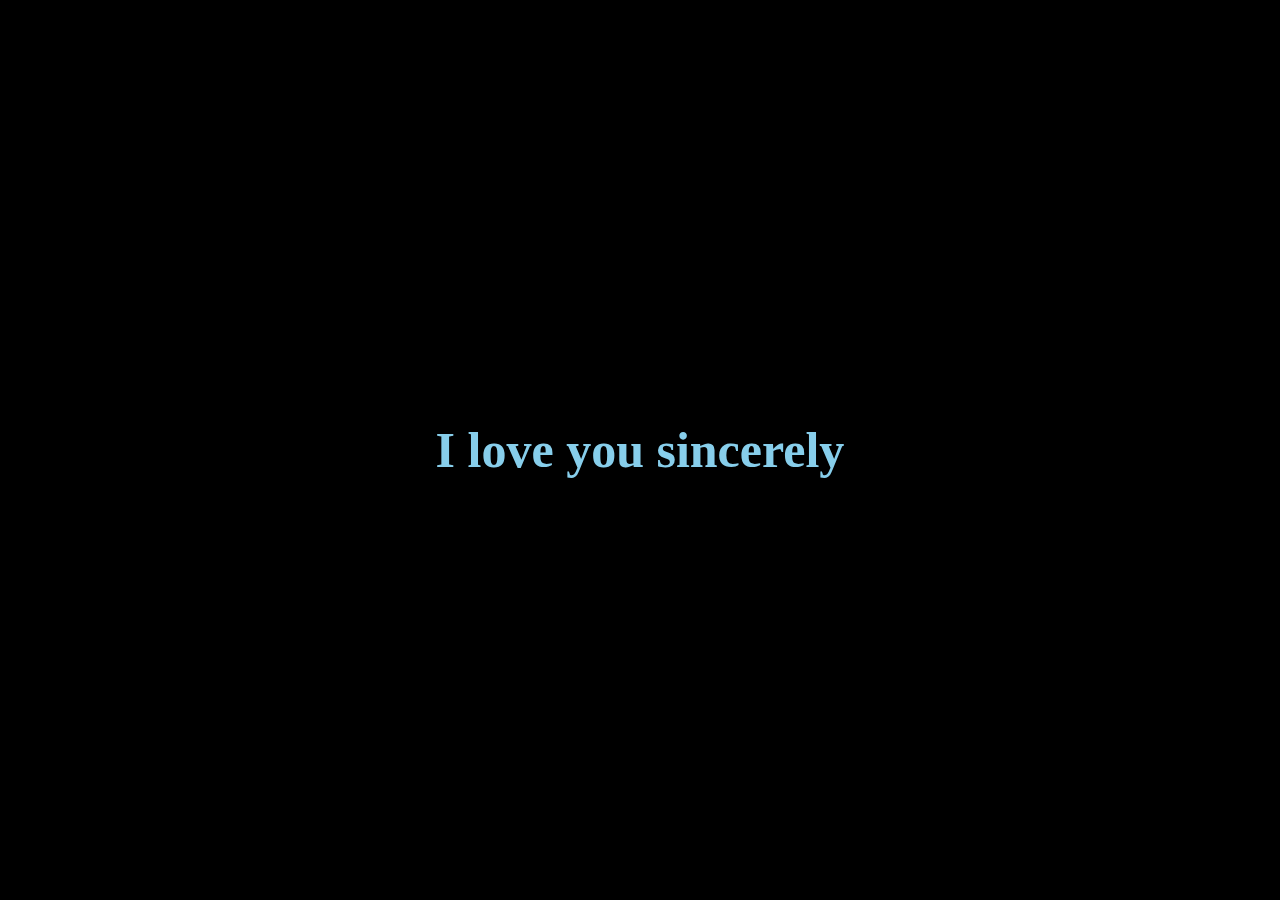
<file: Letter.html>
<!DOCTYPE html>
<html lang="en">
  <head>
    <meta charset="UTF-8" />
    <meta name="viewport" content="width=device-width, initial-scale=1.0" />
    <title>letter for sky</title>
    <link rel="stylesheet" href="./letter.css" />
    <script src="./letter.js"></script>    
  </head>
  <body>
    <div id="splash" onclick="start()">I love you sincerely</div>
    <audio id="bgm" src="./close.mp3" loop></audio>
    <div class="container">
      <img class="junnyimg" src="./jun.jpg">
      <img class="skyimg" src="./sky.jpg">
        <p>
            Dear babi, <br><br>
            Hi, Babi. It's been already 200 days that we have been a couple. 
            I've told you many times that I appreciate for waiting for me while I am in the military even though we are in a long distance relationship.
            Everyone knows how hard it is and you are doing it so well. 
            <br><br>
            Before I met you, I had no idea what I want to do in my future. I had no plans, hopes and happiness in the future until I met you. 
            You changed my life by coming into my life and brought hopes, happiness and plans for OUR futures. You have no idea how much that means to me.
            I guess true love is inexhaustible. The more I give, the more I have. That is the reason why I do not want to lose on I love you more fights &hearts;
            <br><br>
            Even we have never met for 200 days, we love each other so much that no one can tear us apart. Even we are in long distance relationship, 
            our love langauges are physical touch. Only have 1 month left until we meet in vancouver babyyyy~~~. 
            <br>
            I really love you the most, and I care about you more than anything. Also click the button for the last present.
            <br><br>
            Sincerely,
            <br><br>
            Your bobo, JunHyun Park 
            <br>
            <button class="btn" onclick="nextPage()">Final Present</button>
        </p>  
    </div>
  </body>
</html>
</file>
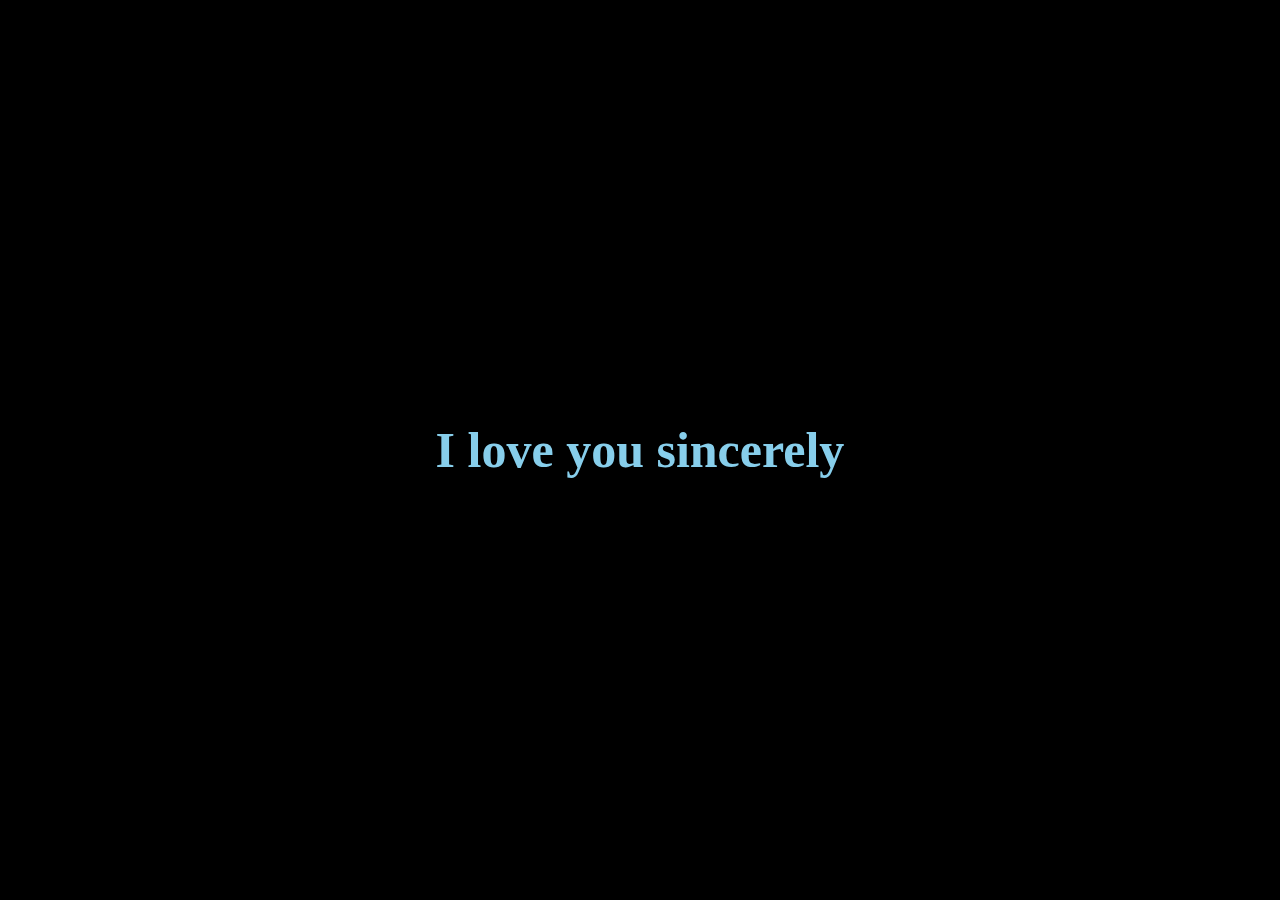
<file: letter.html>
<!DOCTYPE html>
<html lang="en">
  <head>
    <meta charset="UTF-8" />
    <meta name="viewport" content="width=device-width, initial-scale=1.0" />
    <title>letter for sky</title>
    <link rel="stylesheet" href="./letter.css" />
    <script src="./letter.js"></script>    
  </head>
  <body>
    <div id="splash" onclick="start()">I love you sincerely</div>
    <audio id="bgm" src="./close.mp3" loop></audio>
    <div class="container">
      <img class="junnyimg" src="./jun.jpg">
      <img class="skyimg" src="./sky.jpg">
        <p>
            Dear babi, <br><br>
            Hi, Babi. It's been already 200 days that we have been a couple. 
            I've told you many times that I appreciate for waiting for me while I am in the military even though we are in a long distance relationship.
            Everyone knows how hard it is and you are doing it so well. 
            <br><br>
            Before I met you, I had no idea what I want to do in my future. I had no plans, hopes and happiness in the future until I met you. 
            You changed my life by coming into my life and brought hopes, happiness and plans for OUR futures. You have no idea how much that means to me.
            I guess true love is inexhaustible. The more I give, the more I have. That is the reason why I do not want to lose on I love you more fights &hearts;
            <br><br>
            Even we have never met for 200 days, we love each other so much that no one can tear us apart. Even we are in long distance relationship, 
            our love langauges are physical touch. Only have 1 month left until we meet in vancouver babyyyy~~~. 
            <br>
            I really love you the most, and I care about you more than anything. Also click the button for the last present.
            <br><br>
            Sincerely,
            <br><br>
            Your bobo, JunHyun Park 
            <br>
            <button class="btn" onclick="nextPage()">Final Present</button>
        </p>  
    </div>
  </body>
</html>
</file>
<file: letter.css>
body {
    background-color: rgb(243, 239, 239);
}

#splash {
    position: fixed; top: 0; left: 0; z-index: 999;
    width: 100vw; height: 100vh;
    display: flex;
    align-items: center; justify-content: center;
    font-size: 50px;
    color: skyblue; background: #000;
    font-family: 'Comic Sans MS', cursive;
    font-weight: bold;
    text-align: center;
}

#splash.hide {
    opacity: 0; visibility: hidden;
    transition: all 1s;
}

.container {
    display: inline-block;
}

p {
    font-family: 'Comic Sans MS', cursive;
    font-weight: bold;
    color: skyblue;
    padding: 20px;
    margin-top: 50px;
    margin-left: 20%;
    margin-right: 20%;
    font-size: 18px;
}

.skyimg {
    float:right;
    width:20%;
    height: 800px;
}

.junnyimg {
    float:left;
    width:20%;
    height: 800px;
}

.btn {
    background-color: skyblue;
    color: violet;
    padding: 15px 32px;
    text-align: center;
    display: inline-block;
    font-size: 16px;
    margin: 4px 2px;
    cursor: pointer;
    border: none;
    border-radius: 12px;
    transition: background-color 0.3s ease;
}
</file>
